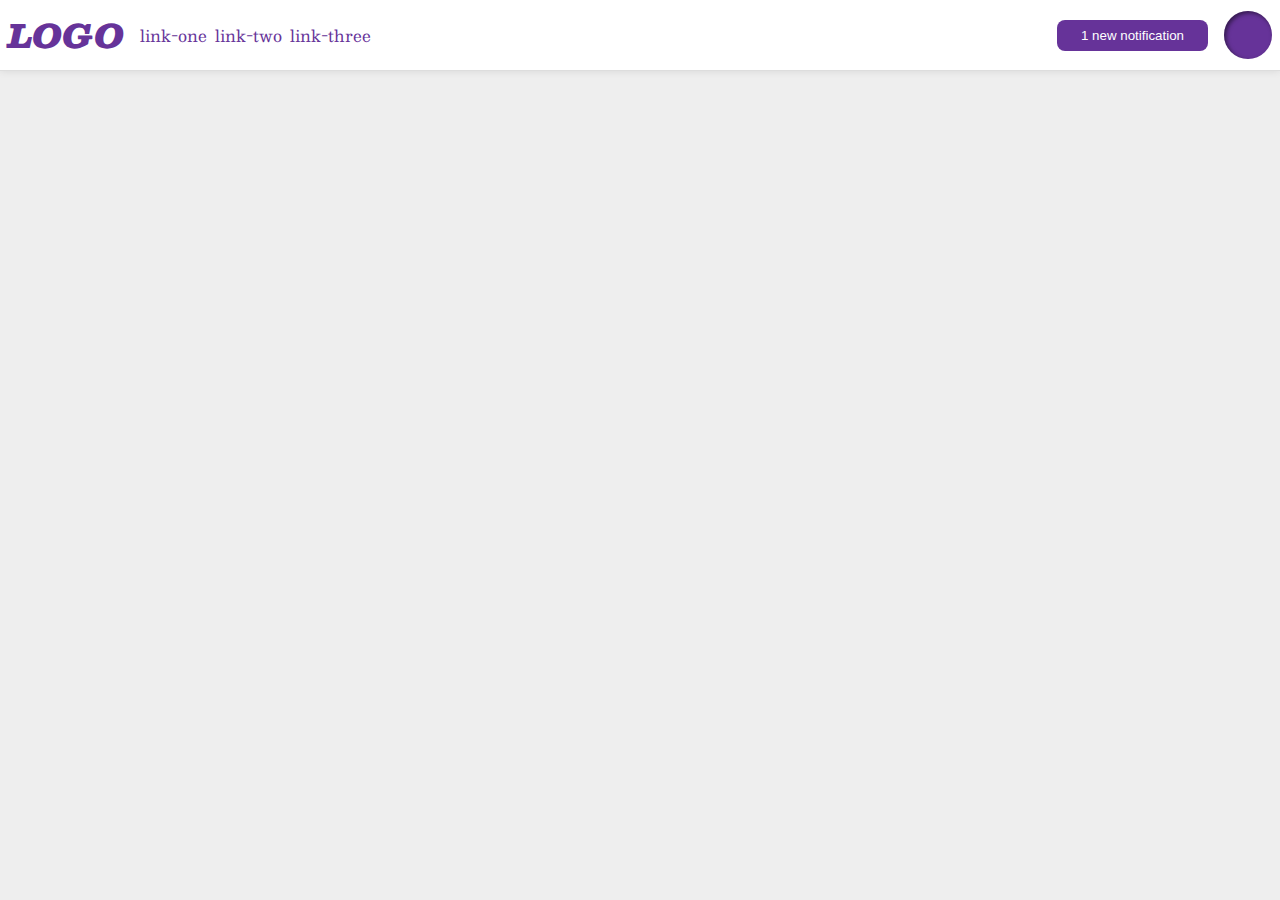
<file: flex/03-flex-header-2/index.html>
<!DOCTYPE html>
<html lang="en">
  <head>
    <meta charset="UTF-8">
    <meta http-equiv="X-UA-Compatible" content="IE=edge">
    <meta name="viewport" content="width=device-width, initial-scale=1.0">
    <title>Flex Header 2</title>
    <link rel="stylesheet" href="style.css">
  </head>
  <body>
    <div class="header">
      <div class="left-side">
      <div class="logo">
        LOGO
      </div>
      <ul class="links">
        <li><a href="google.com">link-one</a></li>
        <li><a href="google.com">link-two</a></li>
        <li><a href="google.com">link-three</a></li>
      </ul>
    </div>

      <div class="right-side">
      <button class="notifications">
        1 new notification
      </button>
      <div class="profile-image"></div>
      </div>

    </div>
  </body>
</html>
</file>
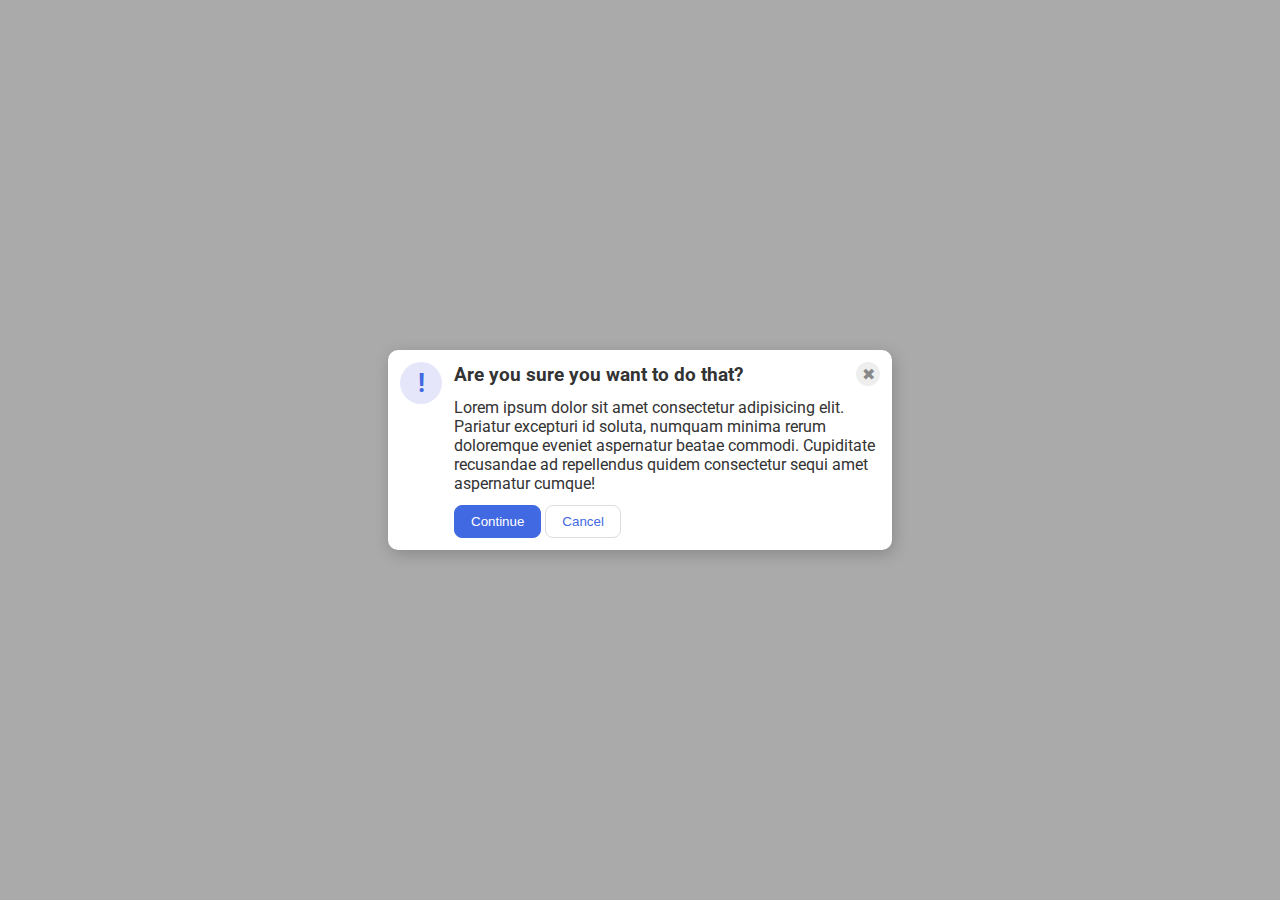
<file: flex/05-flex-modal/index.html>
<!DOCTYPE html>
<html lang="en">
  <head>
    <meta charset="UTF-8">
    <meta http-equiv="X-UA-Compatible" content="IE=edge">
    <meta name="viewport" content="width=device-width, initial-scale=1.0">
    <link rel="stylesheet" href="style.css">
    <title>Modal</title>
  </head>
  <body>
    <div class="modal">
      <div class="container">
        <div class="icon">!</div> 
        <div class="everything-else">
          <div class="hc">
            <div class="header">Are you sure you want to do that?</div>
            <div class="close-button">✖</div>
          </div>          
          <div class="text">Lorem ipsum dolor sit amet consectetur adipisicing elit. Pariatur excepturi id soluta, numquam minima rerum doloremque eveniet aspernatur beatae commodi. Cupiditate recusandae ad repellendus quidem consectetur sequi amet aspernatur cumque!</div>
          <div class="buttons">
            <button class="continue">Continue</button>
            <button class="cancel">Cancel</button>
          </div>
        </div>
      </div>  
    </div>
  </body>
</html>
</file>
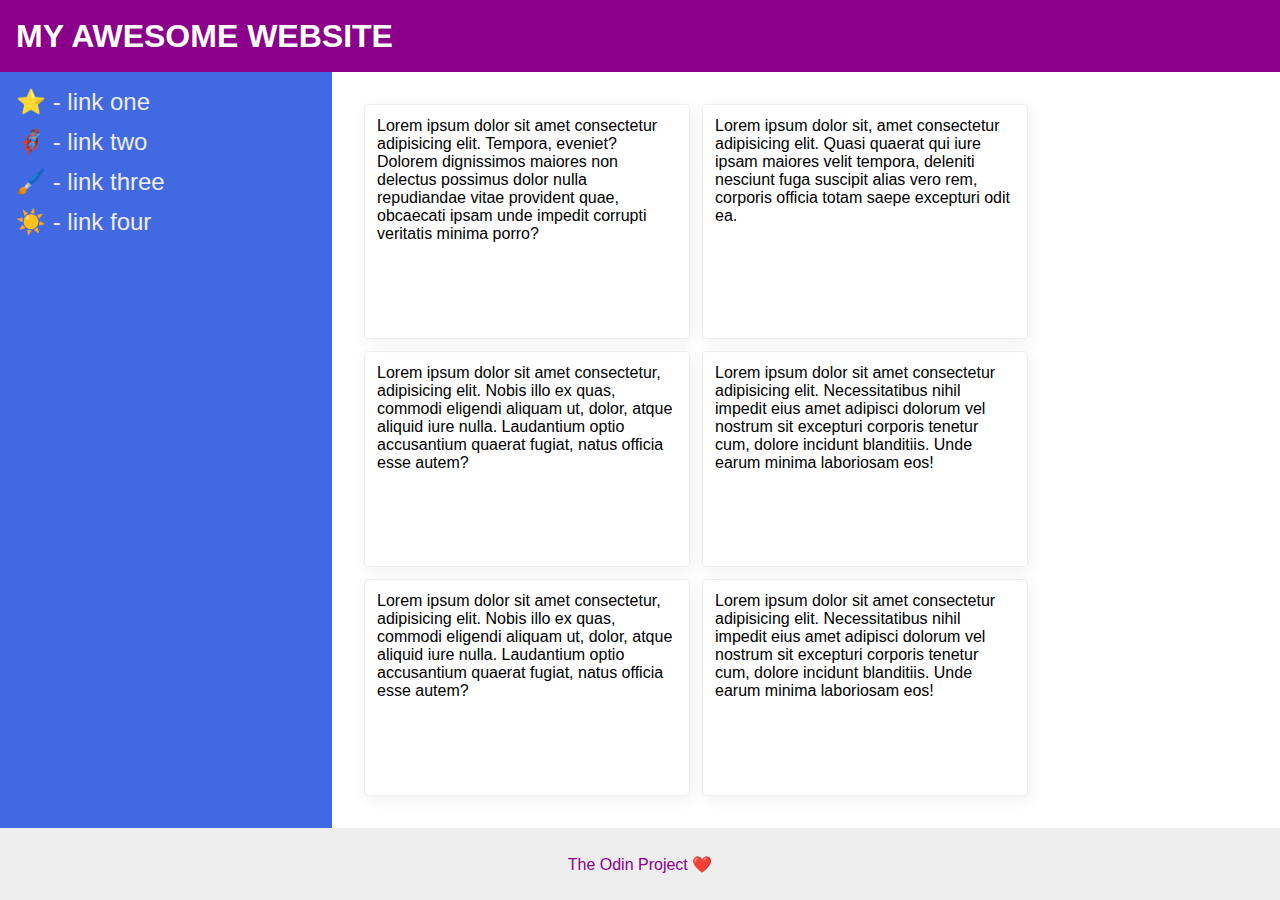
<file: flex/07-flex-layout-2/index.html>
<!DOCTYPE html>
<html lang="en">
  <head>
    <meta charset="UTF-8">
    <meta http-equiv="X-UA-Compatible" content="IE=edge">
    <meta name="viewport" content="width=device-width, initial-scale=1.0">
    <title>The Holy Grail</title>
    <link rel="stylesheet" href="style.css">
  </head>
  <body>
    <div class="header">
      MY AWESOME WEBSITE
    </div>
    
    <div class="content">
      <div class="sidebar">
        <ul>
          <li><a href="#">⭐ - link one</a></li>
          <li><a href="#">🦸🏽‍♂️ - link two</a></li>
          <li><a href="#">🖌️ - link three</a></li>
          <li><a href="#">☀️ - link four</a></li>
        </ul>
      </div>
      <div class="cards">
        <div class="card">Lorem ipsum dolor sit amet consectetur adipisicing elit. Tempora, eveniet? Dolorem dignissimos maiores non delectus possimus dolor nulla repudiandae vitae provident quae, obcaecati ipsam unde impedit corrupti veritatis minima porro?</div>
        <div class="card">Lorem ipsum dolor sit, amet consectetur adipisicing elit. Quasi quaerat qui iure ipsam maiores velit tempora, deleniti nesciunt fuga suscipit alias vero rem, corporis officia totam saepe excepturi odit ea.</div>
        <div class="card">Lorem ipsum dolor sit amet consectetur, adipisicing elit. Nobis illo ex quas, commodi eligendi aliquam ut, dolor, atque aliquid iure nulla. Laudantium optio accusantium quaerat fugiat, natus officia esse autem?</div>
        <div class="card">Lorem ipsum dolor sit amet consectetur adipisicing elit. Necessitatibus nihil impedit eius amet adipisci dolorum vel nostrum sit excepturi corporis tenetur cum, dolore incidunt blanditiis. Unde earum minima laboriosam eos!</div>
        <div class="card">Lorem ipsum dolor sit amet consectetur, adipisicing elit. Nobis illo ex quas, commodi eligendi aliquam ut, dolor, atque aliquid iure nulla. Laudantium optio accusantium quaerat fugiat, natus officia esse autem?</div>
        <div class="card">Lorem ipsum dolor sit amet consectetur adipisicing elit. Necessitatibus nihil impedit eius amet adipisci dolorum vel nostrum sit excepturi corporis tenetur cum, dolore incidunt blanditiis. Unde earum minima laboriosam eos!</div>
    </div>
    </div>
    <div class="footer">
      The Odin Project ❤️
    </div>
  </body>
</html>
</file>
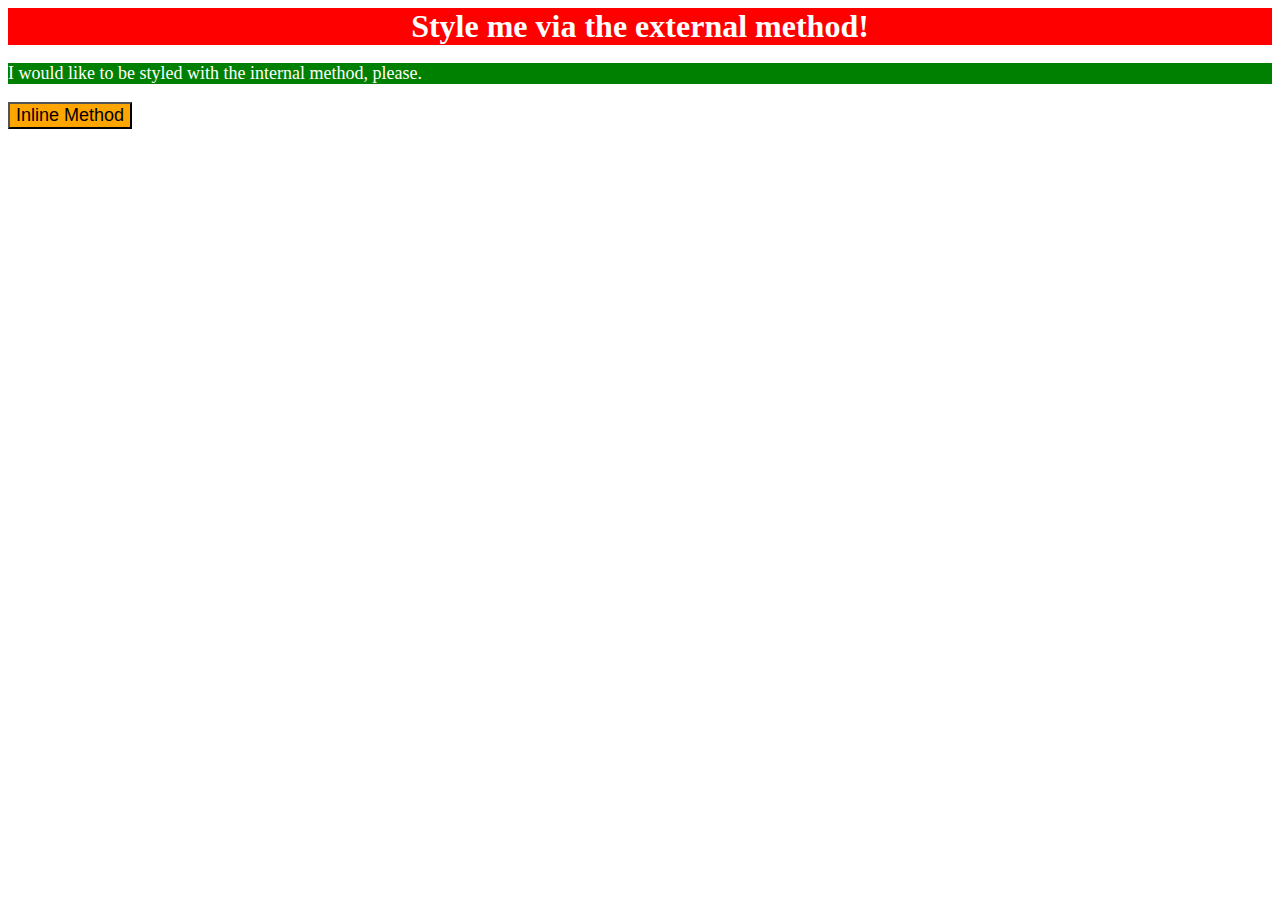
<file: foundations/01-css-methods/index.html>
<!DOCTYPE html>
<html lang="en">
  <head>
    <meta charset="UTF-8">
    <meta http-equiv="X-UA-Compatible" content="IE=edge">
    <meta name="viewport" content="width=device-width, initial-scale=1.0">
    <title>Methods for Adding CSS</title>
    <link rel="stylesheet" href="./styles.css">

    <style>
      p{
        background-color: green;
        color: white;
        font-size: 18px;
      }
    </style>

  </head>
  <body>
    <div class="external">Style me via the external method!</div>
    <p>I would like to be styled with the internal method, please.</p>
    <button style="background-color: orange; font-size: 18px;" >Inline Method</button>
  </body>
</html>
</file>
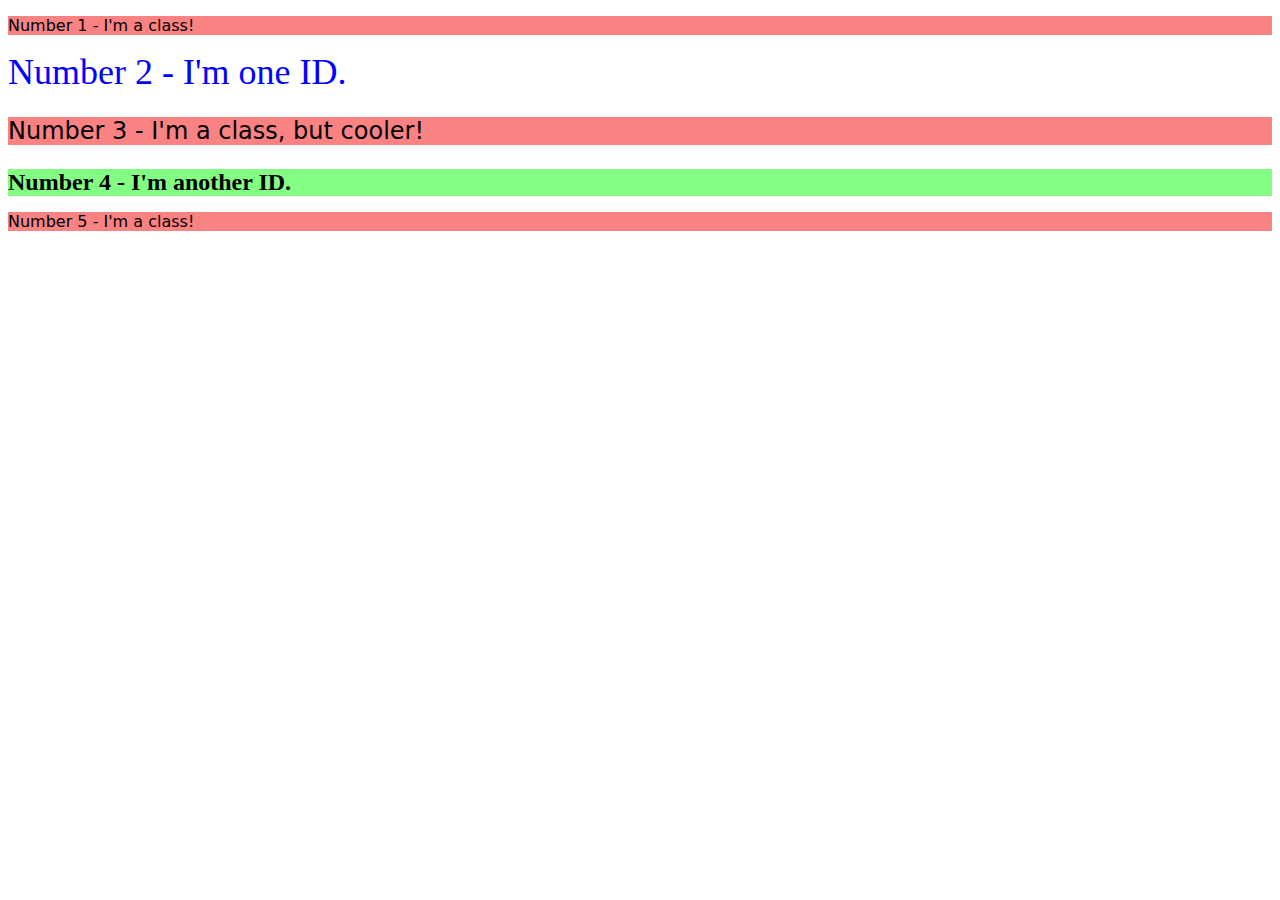
<file: foundations/02-class-id-selectors/index.html>
<!DOCTYPE html>
<html lang="en">
  <head>
    <meta charset="UTF-8">
    <meta http-equiv="X-UA-Compatible" content="IE=edge">
    <meta name="viewport" content="width=device-width, initial-scale=1.0">
    <title>Class and ID Selectors</title>
    <link rel="stylesheet" href="style.css">
  </head>
  <body>
    <p class="odd">Number 1 - I'm a class!</p>
    <div id="two">Number 2 - I'm one ID.</div>
    <!-- multiple classes can be added to one element with a simple space -->
    <p class="odd three">Number 3 - I'm a class, but cooler!</p>
    <div id="four">Number 4 - I'm another ID.</div>
    <p class="odd">Number 5 - I'm a class!</p>
  </body>
</html>
</file>
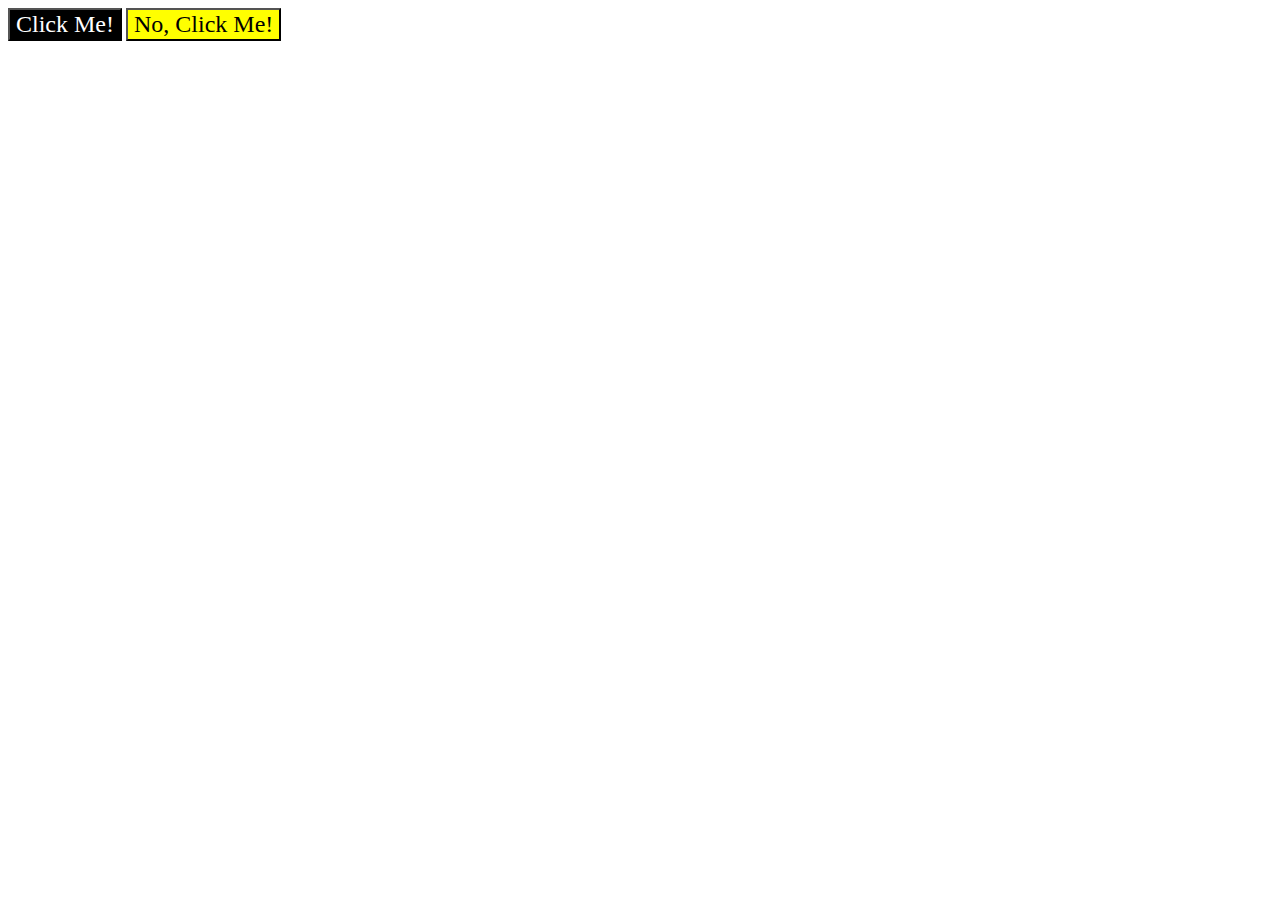
<file: foundations/03-grouping-selectors/index.html>
<!DOCTYPE html>
<html lang="en">
  <head>
    <meta charset="UTF-8">
    <meta http-equiv="X-UA-Compatible" content="IE=edge">
    <meta name="viewport" content="width=device-width, initial-scale=1.0">
    <title>Grouping Selectors</title>
    <link rel="stylesheet" href="style.css">
  </head>
  <body>
    <button class="button-one">Click Me!</button>
    <button class="button-two">No, Click Me!</button>
  </body>
</html>
</file>
<file: flex/03-flex-header-2/style.css>
/* this is some magical font-importing.  
you'll learn about it later. */
@import url('https://fonts.googleapis.com/css2?family=Besley:ital,wght@0,400;1,900&display=swap');

/* Mostly correct! */

body {
  margin: 0;
  background: #eee;
  font-family: Besley, serif;
}

.left-side, .right-side{
  display: flex;
  align-items: center;
}

.right-side{
  gap: 16px;
}

.header {
  background: white;
  border-bottom: 1px solid #ddd;
  box-shadow: 0 0 8px rgba(0,0,0,.1);
  padding: 8px;
  display: flex;
  justify-content: space-between;
  align-items: center;
}

.profile-image {
  background: rebeccapurple;
  box-shadow: inset 2px 2px 4px rgba(0,0,0,.5);
  border-radius: 50%;
  width: 48px;
  height:  48px;
}

.logo {
  color: rebeccapurple;
  font-size: 32px;
  font-weight: 900;
  font-style: italic;
}

button {
  border: none;
  border-radius: 8px;
  background: rebeccapurple;
  color: white;
  padding: 8px 24px;
}

a {
  /* this removes the line under our links */
  text-decoration: none;
  color: rebeccapurple;
}

ul {
  list-style-type: none;
  margin: 0px;
  padding: 0px;
  padding-left: 16px;
  display: flex;
  gap: 8px;
}
</file>
<file: flex/05-flex-modal/style.css>
@import url('https://fonts.googleapis.com/css2?family=Roboto:wght@400;700&display=swap');

html, body {
  height: 100%;
}

body {
  font-family: Roboto, sans-serif;
  margin: 0;
  background: #aaa;
  color: #333;
  /* I'll give you this one for free lol */
  display: flex;
  align-items: center;
  justify-content: center;
}

.modal {
  background: white;
  width: 480px;
  border-radius: 10px;
  box-shadow: 2px 4px 16px rgba(0,0,0,.2);
  padding: 12px;
}

.container{
  display: flex;
  gap: 12px;
}

.hc {
  display: flex;
  align-items: center;
  justify-content: space-between;
  padding-bottom: 12px;

}

.text {
  padding-bottom: 12px;
}

.header {
  font-weight: bold;
  font-size: larger;
}

.icon {
  color: royalblue;
  font-size: 26px;
  font-weight: 700;
  background: lavender;
  width: 42px;
  height: 42px;
  border-radius: 50%;
  display: flex;
  align-items: center;
  justify-content: center;
  flex-shrink: 0;
}

.close-button {
  background: #eee;
  border-radius: 50%;
  color: #888;
  font-weight: 400;
  font-size: 16px;
  height: 24px;
  width: 24px;
  display: flex;
  align-items: center;
  justify-content: center;
}

button {
  padding: 8px 16px;
  border-radius: 8px;
}

button.continue {
  background: royalblue;
  border: 1px solid royalblue;
  color: white;
}

button.cancel {
  background: white;
  border: 1px solid #ddd;
  color: royalblue;
}
</file>
<file: flex/07-flex-layout-2/style.css>
body {
  font-family: -apple-system, BlinkMacSystemFont, 'Segoe UI', Roboto, Oxygen, Ubuntu, Cantarell, 'Open Sans', 'Helvetica Neue', sans-serif;
  margin: 0;
  min-height: 100vh;
  display: flex;
  flex-direction: column;
  justify-content: space-between;
}

.header {
  display: flex;
  flex-shrink: 0;
  justify-content: start;
  align-items: center;
  padding-left: 16px;
  font-size: 32px;
  font-weight: 900;
  height: 72px;
  background: darkmagenta;
  color: white;
}

.content {
  display: flex;
  flex: 1;
}

.footer {
  display: flex;
  align-items: center;
  justify-content: center;
  height: 72px;
  background: #eee;
  color: darkmagenta;
}

.cards {
  display: flex;
  flex-wrap: wrap;
  height: auto;
  width: 100%;
  padding: 32px;
  gap: 12px;
  justify-content: start;
}

.card {
  height: auto;
  width: 300px;
  padding: 12px;
}

.sidebar {
  flex: 1 0 auto;
  width: 300px;
  background: royalblue;
  padding: 16px;
}

ul {
  display: flex;
  flex-direction: column;
  gap: 12px;
  justify-content: start;
  align-items: flex-start;
  list-style: none;
  margin: 0;
  padding: 0;
}

a {
  font-size: 24px;
  text-decoration: none;
  color: #eee;
}

.card {
  border: 1px solid #eee;
  box-shadow: 2px 4px 16px rgba(0,0,0,.06);
  border-radius: 4px;
}
</file>
<file: foundations/01-css-methods/styles.css>
.external{
    background-color: red;
    color: white;
    font-size: 32px;
    text-align: center;
    font-weight: bold;
    
}
</file>
<file: foundations/02-class-id-selectors/style.css>
/* ids are started with a "#" and classes are stared with a "." */

.odd{
    background-color: rgb(250, 130, 130);
    font-family: Verdana, "DejaVu Sans", sans-serif;
    /* Some fonts need to be in quotes "DejaVu Sans" */
    
}

#two{
    color: rgb(0, 0, 255);
    font-size: 36px;

}

.three{
    font-size: 24px;
}

#four{
    background-color: rgb(130, 255, 130);
    font-size: 24px;
    font-weight: bold;
}
</file>
<file: foundations/03-grouping-selectors/style.css>
.button-one, 
.button-two{

    font-size: 24px;
    font-family: "Times New Roman", Helvetica, sans-serif;

}

.button-one{

    background-color: black;
    color: white;

}

.button-two{

    background-color: yellow;

}
</file>
